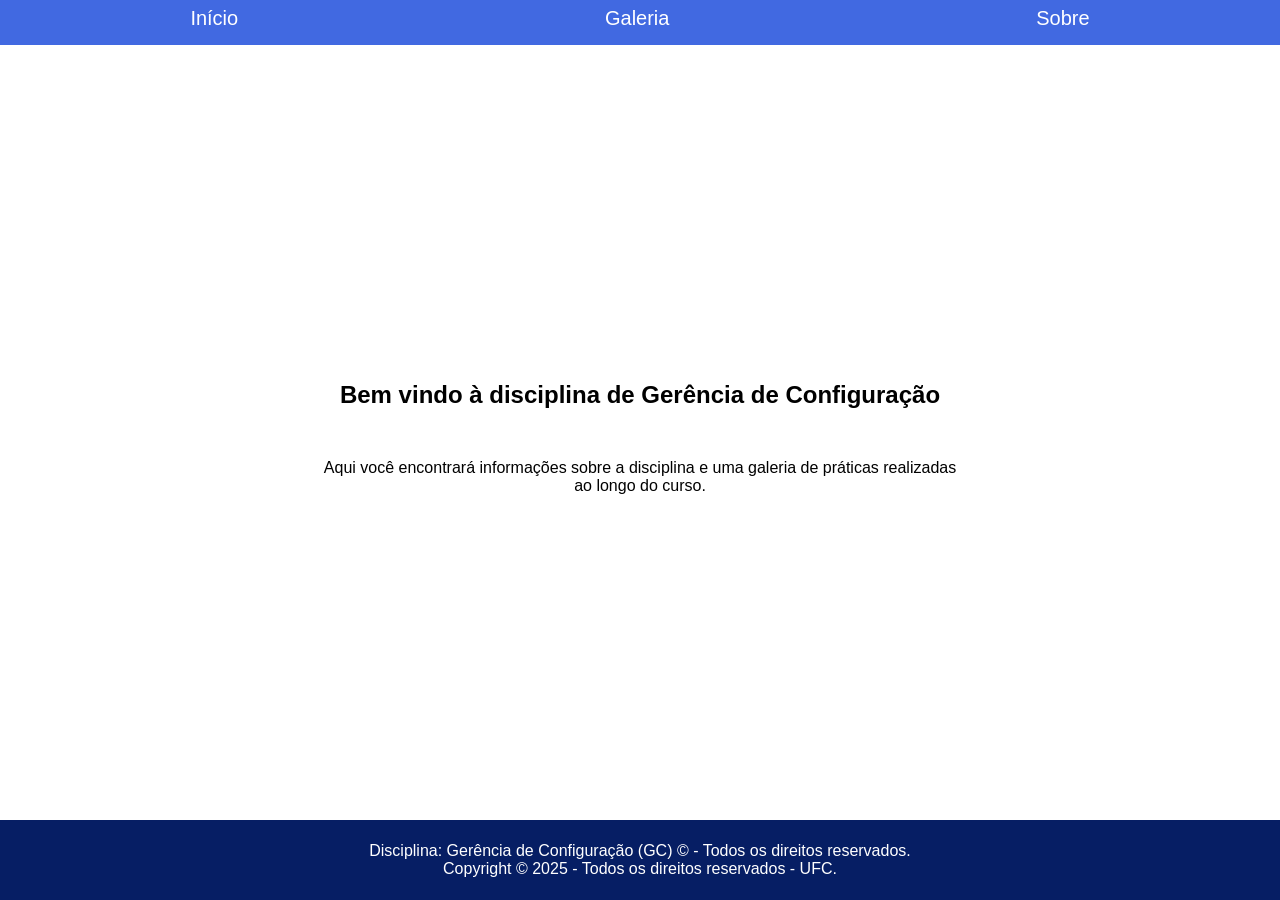
<file: index.html>
<!DOCTYPE html>
<html>
<head>
    <meta charset="UTF-8" />
    <title>Disciplina de GC - HOME</title>
    <link rel="stylesheet" href="assets/css/style.css">
    <link rel="shortcut icon" href="assets/img/icon-gc.png" type="image/x-icon">
</head>

<body>
    <header class="cabecalho">
        <nav class="nav-bar">
            <ul>
                <li><a href="index.html">Início</a></li>
                <li><a href="gallery.html">Galeria</a></li>
                <li><a href="about.html">Sobre</a></li>
            </ul>
        </nav>
    </header>

    <main>
        <section class="conteudo-bem-vindo">
            <div class="titulo-conteudo">
                <h1>Bem vindo à disciplina de Gerência de Configuração</h1>
            </div>
                <p> Aqui você encontrará informações sobre a disciplina e uma galeria de práticas realizadas ao longo do curso.</p>
        </section>
    </main>

    <footer>
        <p>Disciplina: Gerência de Configuração (GC) © - Todos os direitos reservados.</p>
        <p>Copyright © 2025 - Todos os direitos reservados - UFC.</p>
    </footer>
</body>

</html>
</file>
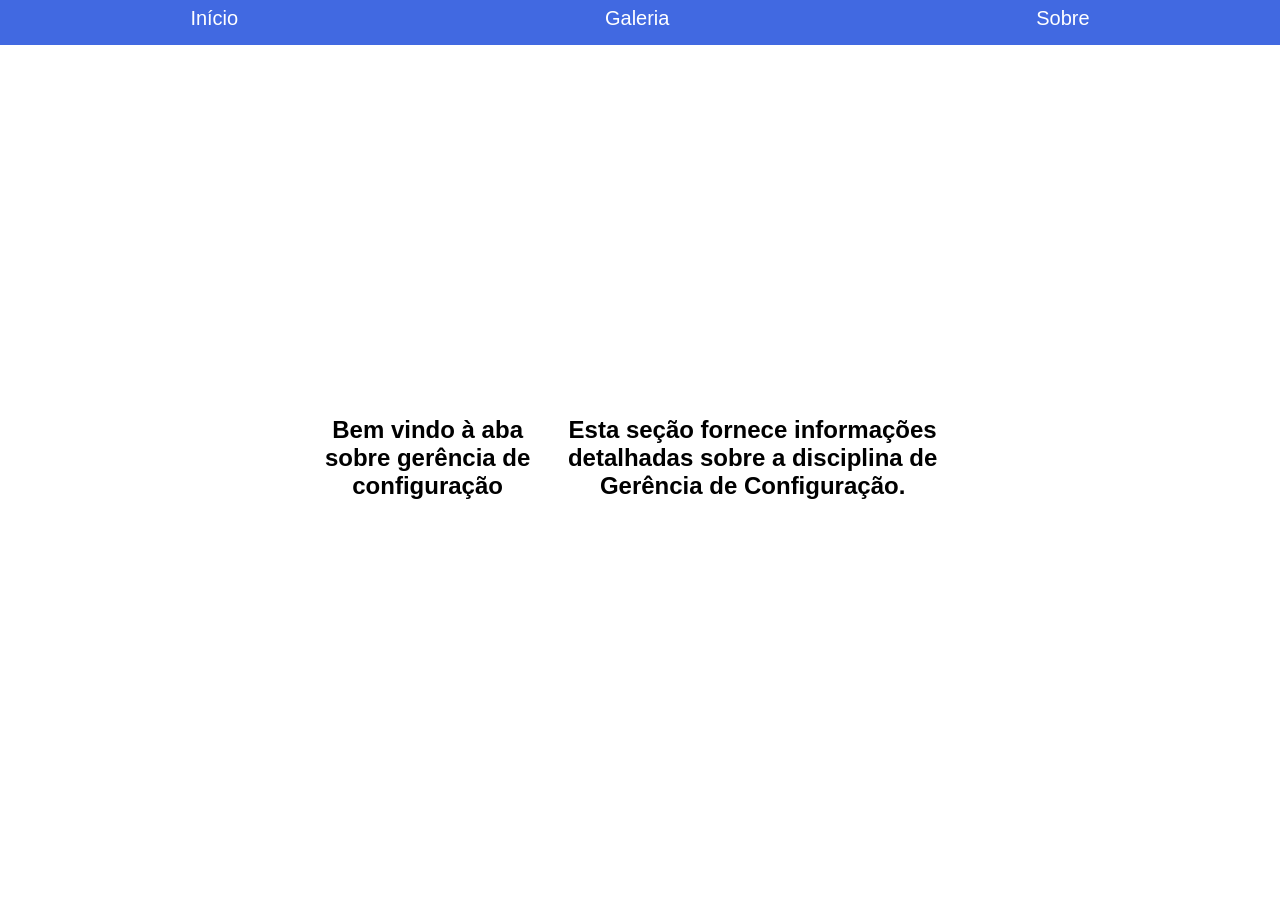
<file: about.html>
<!DOCTYPE html>
<html>
    <head>
        <meta charset="UTF-8"/>
        <title>Disciplina de GC - HOME</title>
        <link rel="stylesheet" href="assets/css/style.css">
        <link rel="shortcut icon" href="assets/img/icon-gc.png" type="image/x-icon">
    </head>
    <body>
        <header class="cabecalho">
            <nav class="nav-bar">
                <ul>
                    <li><a href="index.html">Início</a></li>
                    <li><a href="gallery.html">Galeria</a></li>
                    <li><a href="about.html">Sobre</a></li>
                </ul>
            </nav>
        </header>
        <main>
            <section class="conteudo-bem-vindo">
                <div class="titulo-conteudo">
                    <h1>Bem vindo à aba sobre gerência de configuração</h1>
                    <h1>Esta seção fornece informações detalhadas sobre a disciplina de Gerência de Configuração.</h1>
                </div>
            </section>
        </main>
    </body>
</html>
</file>
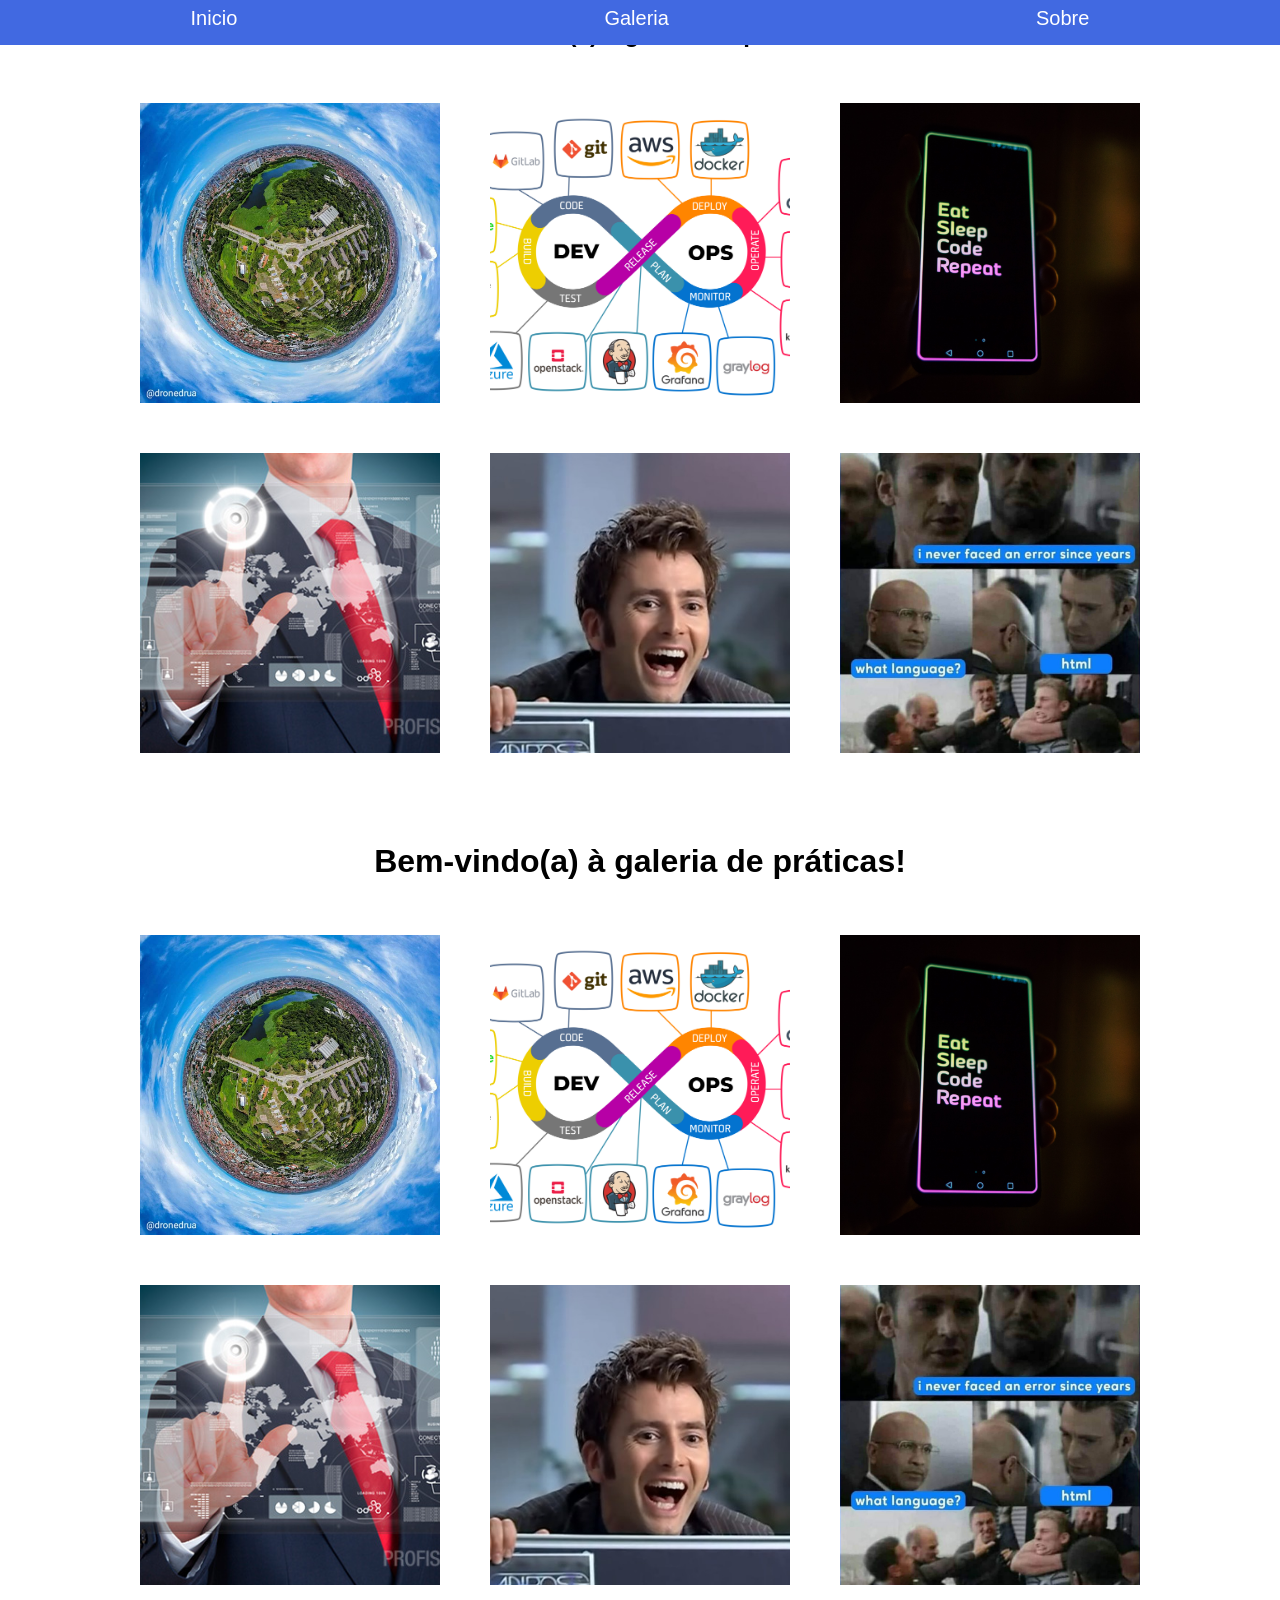
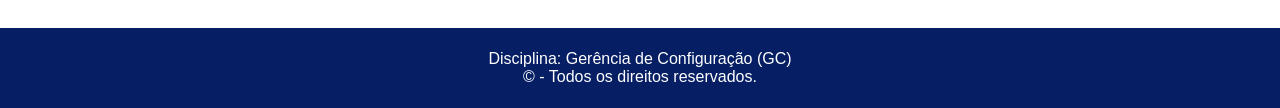
<file: gallery.html>
<!DOCTYPE html>
<html>
    <head>
        <meta charset="UTF-8"/>
        <title>Disciplina de GC - GALLERY</title>
        <link rel="stylesheet" href="assets/css/style.css">
        <link rel="shortcut icon" href="assets/img/icon-gc.png" type="image/x-icon">
    </head>
    <body>

        <div class="janela">
            <div class="janela_content">
                <img src="assets/img/img.jpg" id="img_janela">
            </div>
            <div id="btn_close"><span>&times;</span></div>
        </div>

        <header>
            <div class="cabecalho">
                <nav class="nav-bar">
                    <ul>
                        <li><a href="index.html">Inicio</a></li>
                        <li><a href="gallery.html">Galeria</a></li>
                        <li><a href="about.html">Sobre</a></li>
                    </ul>
                </nav>
            </div>
            <section>
                <div class="titulo-conteudo">
                    <h1>Bem-vindo(a) à galeria de práticas</h1>
                </div>
                <div class="conteiner">
                    <div class="img-box">
                        <div class="box_img"><img src="assets/img/foto.jpg" alt="Pequeno planeta" class="size_img"></div>
                        <div class="box_img"><img src="assets/img/img-fabs.jpeg" alt="Parte de um diagrama que ilustra o ciclo de vida DevOps(representado pelo simbolo do infinito)" class="size_img"></div>
                        <div class="box_img"><img src="assets/img/code.jpg" alt="Mantra popular na cultura de desenvolvimento de software que descreve um ciclo ou uma rotina intensa" class="size_img"></div>
                        <div class="box_img"><img src="assets/img/image-04.jpg" alt="Tecnologia de negócios e interfaces futuristas" class="size_img"></div>
                        <div class="box_img"><img src="assets/img/img.jpg" alt="Ator David Tennant, no papel do Décimo Doutor" class="size_img"></div>
                        <div class="box_img"><img src="assets/img/imagem-05.jpg" alt="Brincadeira com o fato de HTML ser uma linguagem de marcação (que não gera erros de lógica) e não uma linguagem de programação complexa" class="size_img"></div>
                    </div>
            </section>
        </header>
<main>
            <div class="titulo-conteudo">
                <h1>Bem-vindo(a) à galeria de práticas!</h1>
            </div>
            <div class="conteiner">
                <div class="img-box">
                    <div class="box_img"><img src="assets/img/foto.jpg" alt="Pequeno planeta" class="size_img"></div>
                    <div class="box_img"><img src="assets/img/img-fabs.jpeg" alt="Parte de um diagrama que ilustra o ciclo de vida DevOps(representado pelo simbolo do infinito)" class="size_img"></div>
                    <div class="box_img"><img src="assets/img/code.jpg" alt="Mantra popular na cultura de desenvolvimento de software que descreve um ciclo ou uma rotina intensa" class="size_img"></div>
                    <div class="box_img"><img src="assets/img/image-04.jpg" alt="Tecnologia de negócios e interfaces futuristas" class="size_img"></div>
                    <div class="box_img"><img src="assets/img/img.jpg" alt="Ator David Tennant, no papel do Décimo Doutor" class="size_img"></div>
                    <div class="box_img"><img src="assets/img/imagem-05.jpg" alt="Brincadeira com o fato de HTML ser uma linguagem de marcação (que não gera erros de lógica) e não uma linguagem de programação complexa" class="size_img"></div>
                </div>
            </div>
        </main>

        <div id="footer-container"></div>
        <script>
            fetch("./assets/html/footer.html")
                .then(response => response.text())
                .then(data => document.getElementById("footer-container").innerHTML = data);
        </script>
    </body>
</html>
</html>
</file>
<file: assets/css/style.css>
* {
    margin: 0;
    padding: 0;
    box-sizing: border-box;
    list-style: none;
	text-decoration: none;
    font-family: Arial, Helvetica, sans-serif;
}

html, body{
    height: 100%;
    margin: 0;
    display: flex;
    flex-direction: column;
    scroll-behavior: smooth;
}

main {
    flex: 1;
    display: flex;
    flex-direction: column;
    justify-content: center;
    align-items: center;
    padding-top: 5vh;
}

footer {
    height: 80px;
    background-color: #061e64ff;
    color: white;
    display: flex;
    flex-direction: column !important;
    align-items: center;
    justify-content: center;
    text-align: center;
}

.conteudo-bem-vindo {
    width: 750px;
    margin: 0 auto;
    padding: 50px;
    border-radius: 10px;
    background-color: #ffffff;
    text-align: center;
}

.conteudo-bem-vindo h1 {
    margin-bottom: 20px;
    text-align: center;
}

.conteudo-bem-vindo p {
    text-align: center;
    margin-bottom: 10px;

}

.conteudo-bem-vindo .titulo-conteudo {
    display: flex;
    justify-content: center;
    align-items: center;
}

.cabecalho {
    position: fixed !important;
    width: 100%;
    top: 0;
    left: 0;
	height: 5vh;
	background-color: #4169E1;
	font-size: 20px;
	padding: 7px;
    z-index: 1000;
}

.cabecalho nav ul {
	display: flex;
	justify-content: space-around;
}

.cabecalho nav ul a {
    color: #ffffff;
}

.cabecalho nav ul a:hover {
    color:#000000;
    transition: 0.5s;
}

.titulo-conteudo {
    margin-bottom: 30px;
    margin-top: 20px;
    display: flex;
    justify-content: center;
    align-items: center;
}

.conteudo-image-links {
    display: flex;
    justify-content: center;
}

.conteudo-image-links ul li {
    margin-bottom: 10px;
}

.conteudo-image-links ul li a {
    font-size: 20px;
    color: #000000;
}

.conteudo-image-links ul li a:hover {
    color: #696969;
}

.conteudo-image {
    display: flex;
    justify-content: center;
    align-items: center;
    margin-bottom: 10px;
}

.conteudo-image figure img{
    width: 400px;
}

.conteudo-redirecionamento {
    display: flex;
    justify-content: center;
    align-items: center;
}

.conteudo-redirecionamento a {
    font-size: 18px;
    color: #000000;
}

.conteudo-redirecionamento a:hover {
    color: #696969;
}

.about-image {
    display: flex;
    justify-content: center;
    align-items: center;
}

.about-image figure img {
    width: 300px;
}

.box_img {
    width: 300px;
    height: 300px;
    overflow: hidden;
    margin: 25px;
    display: flex;
    justify-content: center;
    align-items: center;
}

.size_img {
    width: 100%;
    height: 100%;
    object-fit: cover;
    cursor: pointer;
    transition: all linear 0.5s;
}

.img-box {
    display: flex;
    justify-content: center;
    flex-wrap: wrap;
}

.size_img:hover {
    filter: grayscale(100%);
    transform: scale(1.1);
}

#img_janela {
    width: 65vw;
}

.janela{
    width: 100vw;
    height: 100vh;
    background-color: rgba(0, 0, 0, .7);
    position: fixed;
    visibility: hidden;
    z-index: 1;
    opacity: 0;
    transition: visibility 0.8s linear,opacity 0.5s linear;
}

.janela_content {
    display: flex;
    justify-content: center;
    align-items: center;
    height: 100vh;
}

#btn_close {
    color: white;
    background-color: black;
    position:fixed;
    top: 10px;
    right: 10px;
    padding: 3px 10px;
    padding-right: 20px;
    font-size: 20px;
    border: solid 1px white;
    box-sizing: border-box;
    text-align: center;
    width: 5px;
    cursor: pointer;
}

.janela_ativa {
    visibility: visible;
    opacity: 1;
}
</file>
